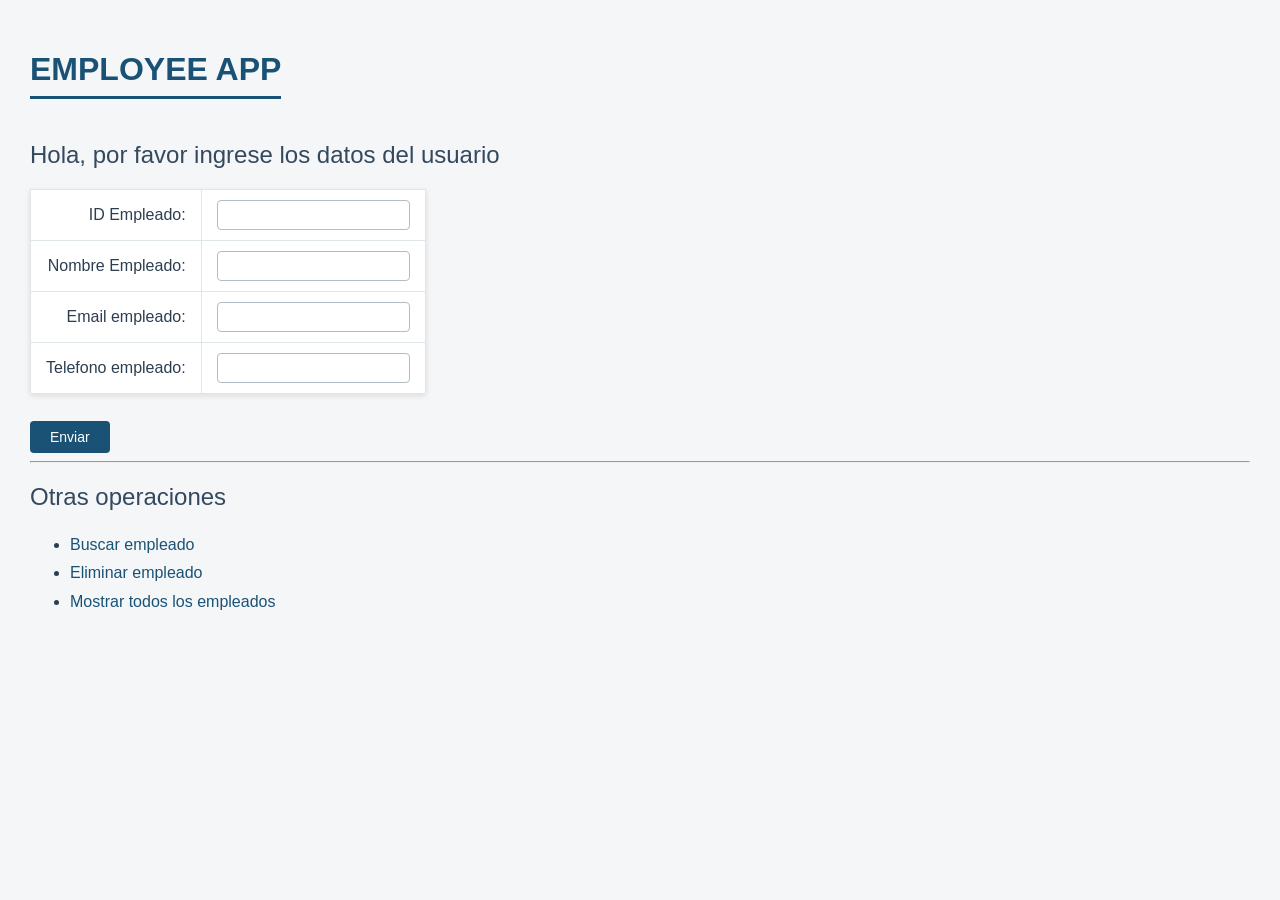
<file: employeeapp/src/main/resources/static/index.html>
<!DOCTYPE html>
<html>

<head>
    <meta http-equiv="Content-Type" content="text/html; charset=UTF-8">
    <link href="css/empStyle.css" rel="stylesheet">
    <title> Formulario Empleado</title>
</head>

<body>
    <h1> EMPLOYEE APP</h1>
    <h2> Hola, por favor ingrese los datos del usuario </h2>
    <form action="save" method="post">
        <table cellspacing="3" cellpadding="3" border="1">
            <tr>
                <td align="right"> ID Empleado: </td>
                <td><input type="text" name="id"></td>
            </tr>
            <tr>
                <td align="right"> Nombre Empleado: </td>
                <td> <input type="text" name="name"> </td>
            </tr>
            <tr>
                <td align="right"> Email empleado: </td>
                <td> <input type="text" name="email"> </td>
            </tr>
            <tr>
                <td align="right"> Telefono empleado: </td>
                <td> <input type="text" name="phone"> </td>
            </tr>
        </table>
        <input type="submit" value="Enviar">
    </form>

    <hr>
    <h2>Otras operaciones</h2>
    <ul>
        <li><a href="search">Buscar empleado</a></li>
        <li><a href="delete">Eliminar empleado</a></li>
        <li><a href="showAllEmployees">Mostrar todos los empleados</a></li>
    </ul>
</body>

</html>
</file>
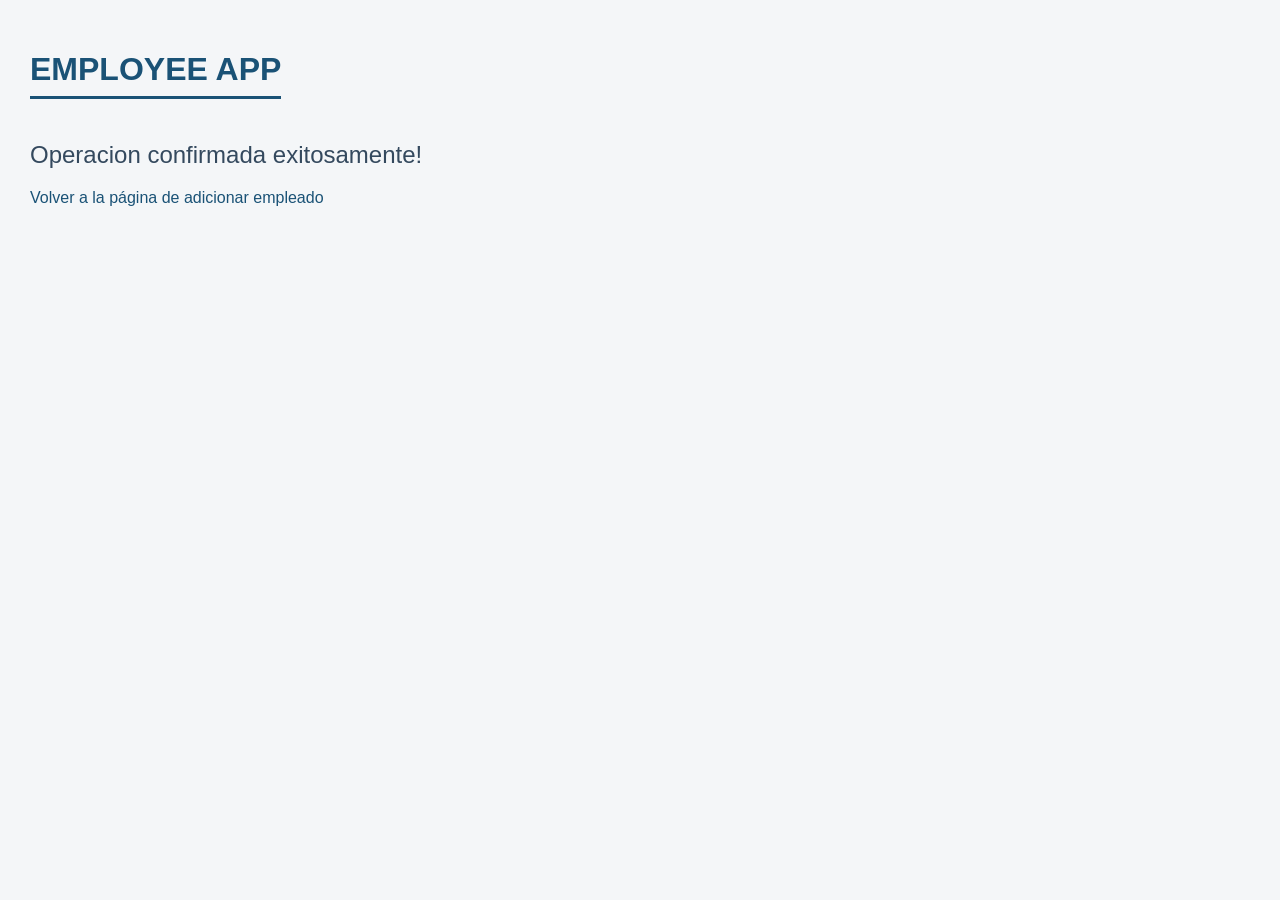
<file: employeeapp/src/main/resources/static/confirm.html>
<!DOCTYPE html>
<html>

<head>
    <meta http-equiv="Content-Type" content="text/html; charset=UTF-8">
    <link href="css/empStyle.css" rel="stylesheet">
    <title> Operación Empleado</title>
</head>

<body>
    <h1> EMPLOYEE APP</h1>
    <h2> Operacion confirmada exitosamente!</h2>
    <a href="/employeeapp">Volver a la página de adicionar empleado</a>
</body>

</html>
</file>
<file: employeeapp/src/main/resources/static/css/empStyle.css>
body {
    font-family: 'Segoe UI', Arial, sans-serif;
    background-color: #f4f6f8;
    color: #2c3e50;
    margin: 0;
    padding: 30px;
}

h1 {
    color: #1a5276;
    border-bottom: 3px solid #1a5276;
    padding-bottom: 8px;
    display: inline-block;
}

h2 {
    color: #34495e;
    font-weight: normal;
}

table {
    background-color: #ffffff;
    border-collapse: collapse;
    box-shadow: 0 2px 6px rgba(0, 0, 0, 0.1);
    margin: 15px 0;
}

table td, table th {
    padding: 10px 15px;
    border: 1px solid #dfe6e9;
}

table th {
    background-color: #1a5276;
    color: white;
}

input[type="text"] {
    padding: 6px 8px;
    border: 1px solid #b2bec3;
    border-radius: 4px;
    font-size: 14px;
}

input[type="submit"] {
    background-color: #1a5276;
    color: white;
    border: none;
    padding: 8px 20px;
    margin-top: 12px;
    border-radius: 4px;
    cursor: pointer;
    font-size: 14px;
}

input[type="submit"]:hover {
    background-color: #154360;
}

a {
    color: #1a5276;
    text-decoration: none;
    font-weight: 500;
}

a:hover {
    text-decoration: underline;
}

ul {
    line-height: 1.8;
}
</file>
